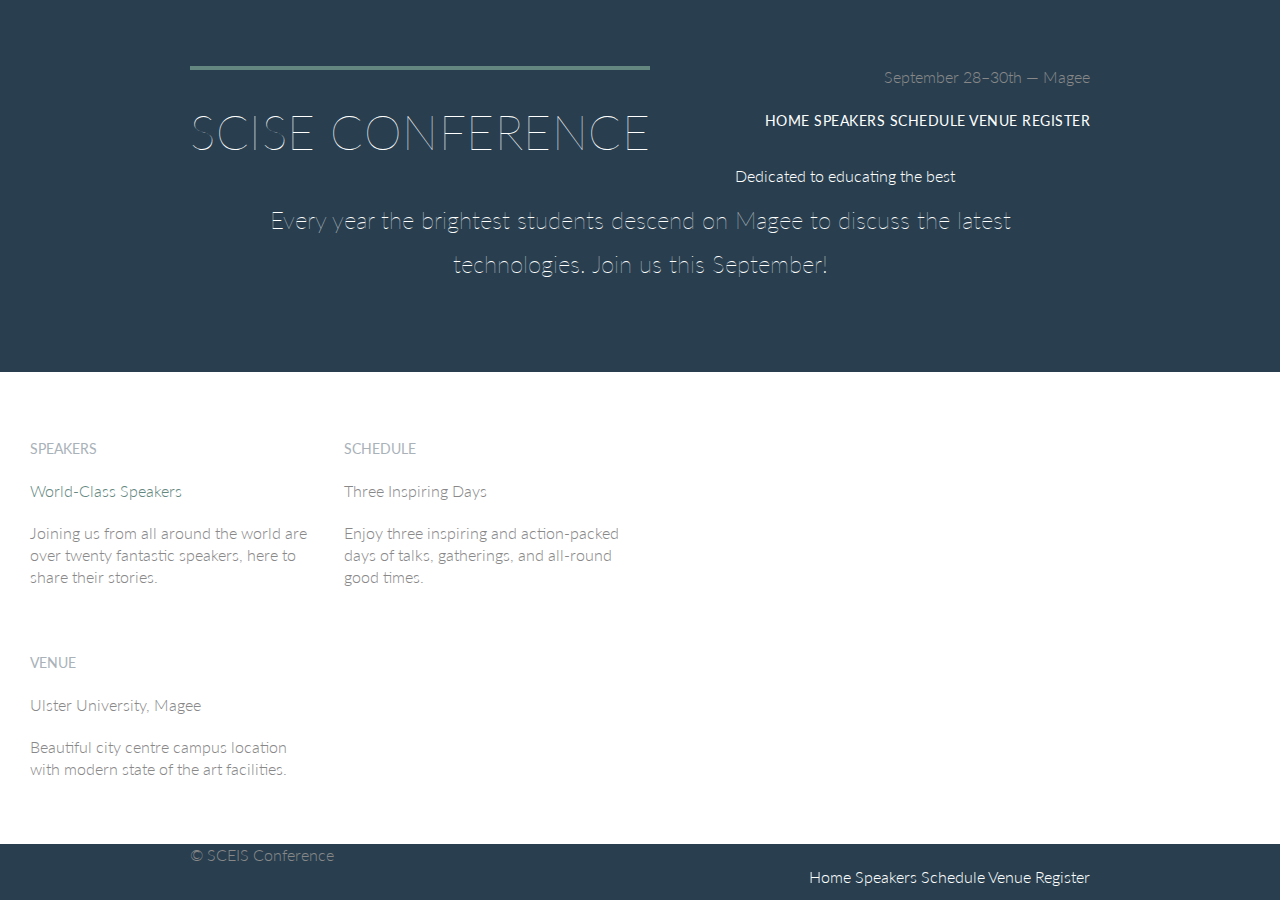
<file: index.html>
<!DOCTYPE html>
<html lang="en">
<head>
    <meta charset="UTF-8">
    <meta name="viewport" content="width=device-width, initial-scale=1.0">
    <meta http-equiv="X-UA-Compatible" content="ie=edge">
    <link rel="stylesheet" href="./assets/stylesheets/styles.css">
    <link rel="stylesheet" href= "http://fonts.googleapis.com/css?family=Lato:100,300,400" />
    <title>SCEIS Conference</title>
</head>

    <body>
<header class = "primary-header container group">
    <a href = "index.html">
    <h1 class = "logo">SCISE Conference</h1>
    </a>
    <h3 class = "tagline" >September 28&ndash;30th &mdash; Magee</h3>

    <nav class = "nav primary-nav">
        <a href = "index.html">Home</a>
        <a href = "speakers.html">Speakers</a>
        <a href = "schedule.html">Schedule</a>
        <a href = "venue.html">Venue</a>
        <a href = "register.html">Register</a>
    </nav>
</header>

<section class = " hero container">
    <h2>Dedicated to educating the best</h2>
    <p> Every year the brightest students descend on Magee to discuss the
    latest technologies. Join us this September!</p>
</section>
<section class = "row">
    <div class="grid">
    <!-- Speakers -->
    <section class = " teaser col-1-3">
        <a href = "speakers.html">
        <h5>Speakers</h5>
        <h3>World-Class Speakers</h3>
        </a>
        <p>Joining us from all around the world are over twenty fantastic
        speakers, here to share their stories.</p>
        <a class = "btn btn-alt" href = "register.html">Register</a>
    </section>
    <!-- Schedule -->
    <section class = "teaser col-1-3">
        <a href = "schedule.html">
        <h5>Schedule</h5>
        </a>
        <h3>Three Inspiring Days</h3>
        <p>Enjoy three inspiring and action-packed days of talks,
        gatherings, and all-round good times.</p>
    </section>
    <!-- Venue -->
    <section class = "teaser col-1-3">
        <a href = venue.html>
        <h5>Venue</h5>
        </a>    
        <h3>Ulster University, Magee</h3>
        <p>Beautiful city centre campus location with modern state of the
        art facilities.</p>
    </section>
</div>
</section>
<footer class = "primary-footer container group">
    <small>&copy; SCEIS Conference</small>

        <nav class = "nav">
            <a href = "index.html">Home</a>
            <a href = "speakers.html">Speakers</a>
            <a href = "schedule.html">Schedule</a>
            <a href = "venue.html">Venue</a>
            <a href = "register.html">Register</a>
        </nav>
</footer>
       
</body>
</html>
</file>
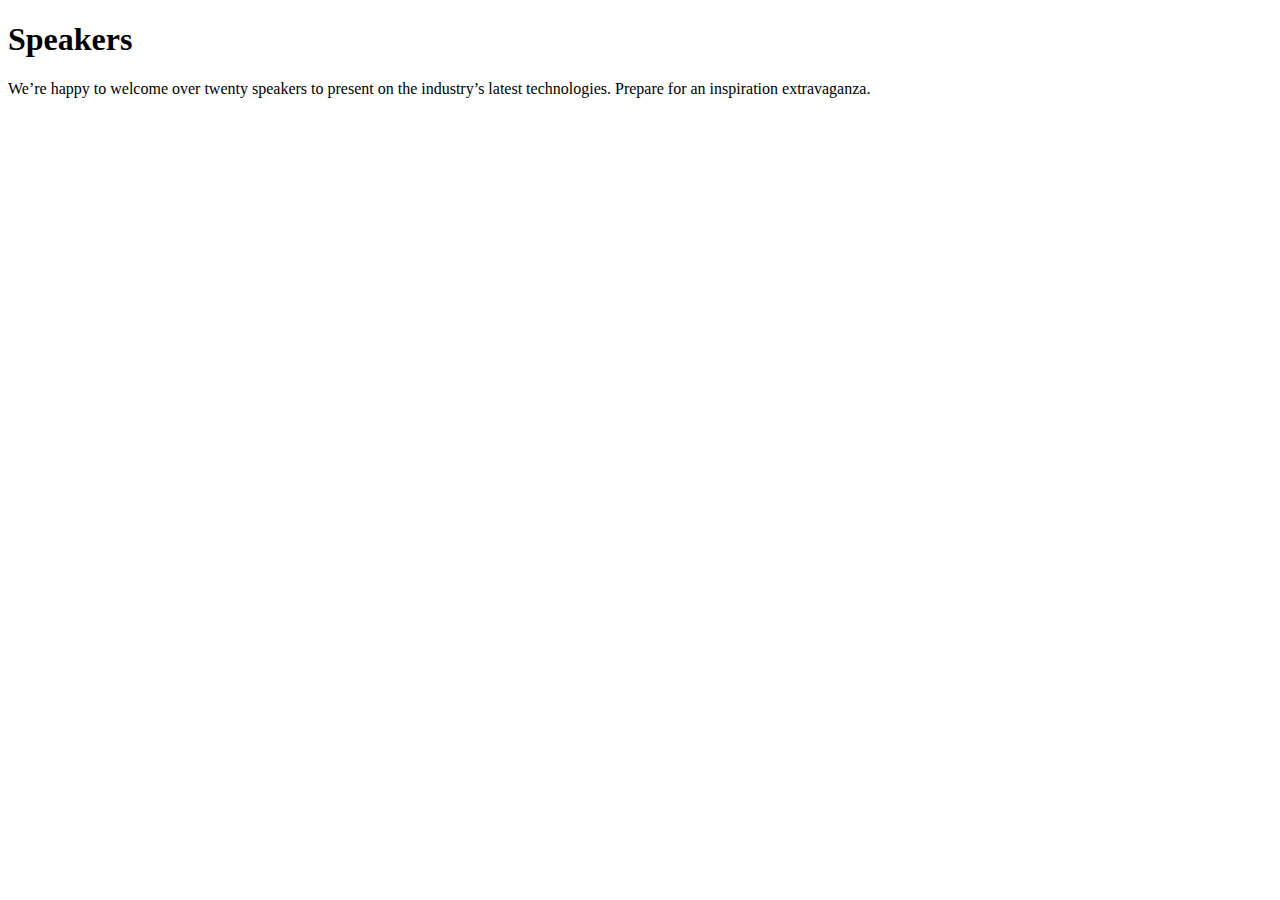
<file: speakers.html>
<!DOCTYPE html>
<html lang="en">
<head>
    <meta charset="UTF-8">
    <meta name="viewport" content="width=device-width, initial-scale=1.0">
    <meta http-equiv="X-UA-Compatible" content="ie=edge">
    
</head>
<body>
        <section class="row-alt">    
            <div class="lead contanier">
                    <h1>Speakers</h1>

                    <p>We&#8217;re happy to welcome over twenty speakers to present 
                        on the industry&#8217;s latest technologies. 
                        Prepare for an inspiration extravaganza.
                    </p>
            </div> 
        </section>
</body>
</html>
</file>
<file: assets/stylesheets/styles.css>
/* http://meyerweb.com/eric/tools/css/reset/ 
   v2.0 | 20110126
   License: none (public domain)
*/

html, body, div, span, applet, object, iframe,
h1, h2, h3, h4, h5, h6, p, blockquote, pre,
a, abbr, acronym, address, big, cite, code,
del, dfn, em, img, ins, kbd, q, s, samp,
small, strike, strong, sub, sup, tt, var,
b, u, i, center,
dl, dt, dd, ol, ul, li,
fieldset, form, label, legend,
table, caption, tbody, tfoot, thead, tr, th, td,
article, aside, canvas, details, embed, 
figure, figcaption, footer, header, hgroup, 
menu, nav, output, ruby, section, summary,
time, mark, audio, video {
	margin: 0;
	padding: 0;
	border: 0;
	font-size: 100%;
	font: inherit;
	vertical-align: baseline;
}
/* HTML5 display-role reset for older browsers */
article, aside, details, figcaption, figure, 
footer, header, hgroup, menu, nav, section {
	display: block;
}
body {
	line-height: 1;
	font: 300 16px/22px "Lato", "Open Sans", "Helvetica Neue", Helvetica, Arial, sans-serif;
	background: #293f50;
	color: #888;
}

ol, ul {
	list-style: none;
}
blockquote, q {
	quotes: none;
}
blockquote:before, blockquote:after,
q:before, q:after {
	content: '';
	content: none;
}
table {
	border-collapse: collapse;
	border-spacing: 0;
}

/*
================
Grid
================
*/

*,
*:before,
*:after{
	-webkit-box-sizing: border-box;
	-moz-box-sizing: border-box;
	box-sizing: border-box;
}

.container{
	margin: 0% auto;
	padding-left: 30px;
	padding-right: 30px;
	width: 690px;
}

.col-1-3 {
	width: 33.3%;
}

.col-2-3 {
	width: 66.6%;
}

.col-1-3,
.col-2-3
{
	display: inline-block;
	vertical-align: top;
}

.grid,
.col-1-3,
.col-2-3 {

	padding-left: 15px;
	padding-right: 15px;

}

.container,
.grid	{
	margin: 0auto;
	width: 960px;
}

.container	{
	padding-left: 30px;
	padding-right: 30px;
}

/*
==============
Typography
==============
*/

h1,h3,h4,h5,p{
	margin-bottom: 20px;
}

.btn{
	border-radius: 5px;
	color: #fff;
	cursor: pointer;
	display: inline-block;
	font-weight: 400;
	letter-spacing: .5px;
	margin: 0;
	text-transform: uppercase;
}

.btn-alt {
	border: 1px solid #fff;
	padding: 10px 30px;
}

.btn-alt:hover {
	background: #fff;
	color: #648880;
}

.hero{
	padding: 22px 80px 66px 80px;
	line-height: 44px;
	color: #fff;
	padding: 22px 80px 66px 80px;
	text-align: center;
}

a	{
	color: #648880;
	text-decoration: none;
}

a:hover	{
	color: #a9b2b9;
}
p a	{
	border-bottom: 1px solid#dfe2e5;
}

h5	{
	color: #a9b2b9;
	font-size: 14px;
	font-weight: 400;
	text-transform: uppercase;
}

.primary-nav	{
	font-size: 14px;
	font-weight: 400;
	letter-spacing: .5px;
	text-transform: uppercase;
}

.tagline	{
	margin: 66px 0 22px 0;
	text-align: right;
}

.primary-header a,
.primary-footer a {
	color: #fff;
}
.primary-header a:hover,
.primary-footer a:hover{
	color: #648880;
}

/*========================================
Navigation
========================================*/

.nav	{

	text-align: right;

}

.logo {
	border-top: 4px solid#648880;
	float: left;
	font-size: 48px;
	font-weight: 100;
	letter-spacing: .5px;
	line-height: 44px;
	padding: 40px 0 22px 0;
	text-transform: uppercase;
}

.hero p	{
	font-size: 24px;
	font-weight: 100;
}

/*
========================================
Rows
========================================
*/

.row  {
	background: #fff;
	min-width: 960px;
	padding: 66px 0 44px 0;
}

.row,
.row-alt {
	min-width: 960px;
}

.row-alt {
	background: #cbe2c1;
	background: -webkit-linear-gradient(to right, #a1d3b0, #f6f1d3);
	background: -moz-linear-gradient(to right, #a1d3b0, #f6f1d3);
	background: linear-gradient(to right, #a1d3b0, #f6f1d3);
	padding: 44px022px0;
}
</file>
